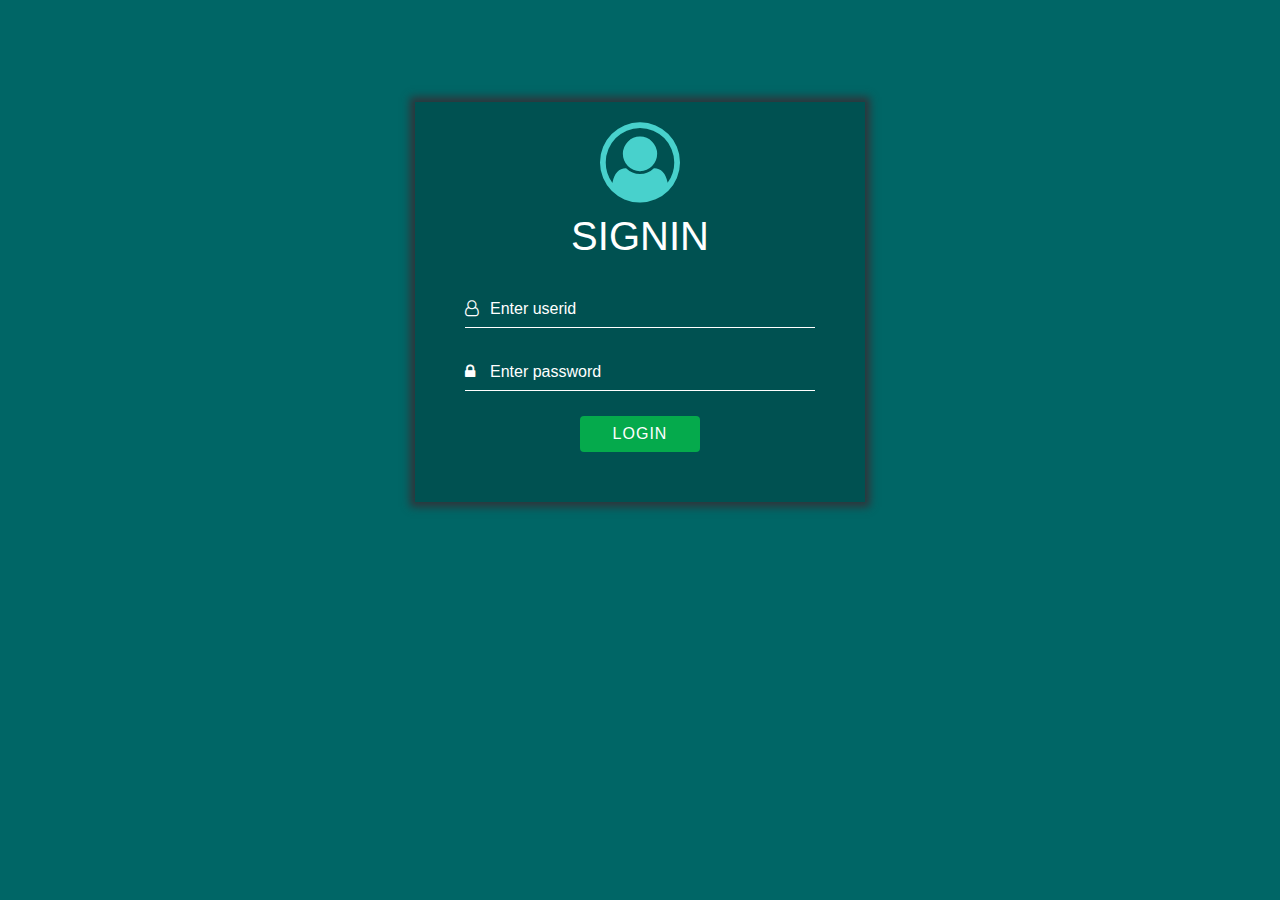
<file: index.html>
<!DOCTYPE html>
<html lang="en">

<head>
    <title>Kasi website</title>
    <meta charset="utf-8">
    <meta name="viewport" content="width=device-width, initial-scale=1">
    <link rel="stylesheet" href="https://stackpath.bootstrapcdn.com/font-awesome/4.7.0/css/font-awesome.min.css">
    <script src="https://ajax.googleapis.com/ajax/libs/jquery/3.4.0/jquery.min.js"></script>
    <link rel="stylesheet" href="https://maxcdn.bootstrapcdn.com/bootstrap/4.3.1/css/bootstrap.min.css">
    <script src="https://ajax.googleapis.com/ajax/libs/jquery/3.4.0/jquery.min.js"></script>
    <script src="https://cdnjs.cloudflare.com/ajax/libs/popper.js/1.14.7/umd/popper.min.js"></script>
    <script src="https://maxcdn.bootstrapcdn.com/bootstrap/4.3.1/js/bootstrap.min.js"></script>
    <script src="assets/js/login.js"></script>
    <link rel="stylesheet" href="assets/css/style.css">
</head>

<body>
    <div class="login-wrapper pageheight">
        <div class="loginoverlay">
            <div class="container">
                <div class="loaderblock">
                    <div class="login-loader"></div>
                </div>

                <form class="text-white" onsubmit="return false">
                    <p class="login-icon"><i class="fa fa-user-circle-o" aria-hidden="true"></i></p>
                    <h1 class="text-center">SIGNIN</h1>
                    <div class="form-group input-effect">
                        <input type="text" class="form-control effect-2" id="email" placeholder="Enter userid" name="email">
                        <i class="fa fa-user-o" aria-hidden="true"></i>

                        <!-- <span class="focus-border"></span> -->
                        <span style="color:red" id="emailerr"></span>
                    </div>
                    <div class="form-group input-effect">
                        <input type="password" class="form-control effect-2" id="pwd" placeholder="Enter password" name="pswd">
                        <i class="fa fa-lock" aria-hidden="true"></i>

                        <!-- <span class="focus-border"></span> -->
                        <span style="color:red" id="pwderr"></span>
                        <p id="loginerr" style="color:red"></p>
                    </div>
                    <!-- <input type="submit" id="submitbtn" class="btn btn-primary" value="input"> -->
                    <button type="submit" id="submitbtn" class="btn btn-primary"><span>LOGIN</span></button>
                    <!-- <button>save</button> -->
                    <!-- <a id="submitbtn" class="btn btn-primary" onclick="submit()"><span>LOGIN</span></a> -->
                    <span class="wait-text text-center mt-2">Please wait...</span>
                </form>
            </div>
            <div id="userimage">
            </div>
        </div>
    </div>
    <script>
        $(window).load(function() {
            // $(".col-3 input").val("");

            $(".input-effect input").focusout(function() {
                if ($(this).val() != "") {
                    $(this).addClass("has-content");
                } else {
                    $(this).removeClass("has-content");
                }
            })
        });
    </script>
</body>

</html>
</file>
<file: assets/css/style.css>
/* Default styles */

.row,
ul,
h1,
h2,
h3,
h4,
h5,
h6,
p {
    padding: 0px;
    margin: 0px;
}


/* Login page css start here */

.login-wrapper {
    /* background: url('../images/login-bg.jpg') no-repeat;
    background-attachment: fixed;
    background-size: cover; */
    background: teal;
}

.loginoverlay {
    background: rgba(0, 0, 0, 0.2);
    padding-top: 8%;
}

.login-wrapper .container {
    background: inherit;
    max-width: 450px;
    padding: 110px 50px 50px;
    position: relative;
    -webkit-box-shadow: 0 0 8px 5px #2F353B;
    box-shadow: 0 0 8px 5px #2F353B;
}

.login-icon {
    position: absolute;
    top: 20px;
    right: 0;
    left: 0;
    margin: auto;
    text-align: center;
}

.login-wrapper .fa-user-circle-o {
    font-size: 80px;
    color: mediumturquoise;
}

.login-wrapper h1 {
    margin-bottom: 30px;
}

.form-group {
    margin-bottom: 25px;
    position: relative;
}

.form-group i {
    position: absolute;
    top: 10px;
    transition: 0.4s;
}

.form-group input {
    background: none;
    border: none;
    border-bottom: 1px solid #fff;
    border-radius: 0px;
    padding-left: 25px;
    color: #fff;
}

.form-group input:focus,
.form-group input:active {
    background: none !important;
    outline: none;
    box-shadow: none;
    border-color: #fff;
    border-bottom: 1px solid #1df11ac2;
}

.form-group input:-internal-autofill-selected {
    background: none !important;
}

.form-control:focus {
    color: #fff;
}

.form-control:focus~i {
    color: #1df11ac2;
    transition: 0.4s;
}


/* .effect-2~.focus-border {
    position: absolute;
    bottom: 0;
    left: 50%;
    width: 0;
    height: 2px;
    background-color: #1df11ac2;
    transition: 0.4s;
} */


/* .effect-2:focus~.focus-border {
    width: 100%;
    transition: 0.4s;
    left: 0;
} */

.form-group input::placeholder {
    /* Chrome, Firefox, Opera, Safari 10.1+ */
    color: #fff;
    opacity: 1;
    /* Firefox */
}

.form-group input:-ms-input-placeholder {
    /* Internet Explorer 10-11 */
    color: #fff;
}

.form-group input::-ms-input-placeholder {
    /* Microsoft Edge */
    color: #fff;
}

#submitbtn {
    cursor: pointer;
    width: 120px;
    display: block;
    margin: auto;
    background: #0af94787;
    border: none;
    transition: all 0.5s;
}

#submitbtn span {
    cursor: pointer;
    display: inline-block;
    position: relative;
    transition: 0.5s;
    letter-spacing: 1px;
}

#submitbtn:hover span {
    padding-right: 25px;
}

#submitbtn:hover span::after {
    opacity: 1;
    right: 0;
}

#submitbtn span::after {
    content: '\00bb';
    position: absolute;
    opacity: 0;
    top: -13px;
    right: -20px;
    transition: 0.5s;
    font-size: 30px;
}

#submitbtn:hover {
    transition: all 0.5s;
    /* background: #2ec112; */
}


/* Login page css end here */


/* Dashboard page css start here */

.navbar {
    background: #000 !important;
}

.navbar-nav {
    margin-left: auto;
}

.navbar-brand {
    max-width: 80px;
}

.navbar-dark .navbar-nav .nav-link {
    padding: 8px 20px;
}

.userinfo {
    background: crimson;
    border-radius: 20px;
    padding: 35px;
    margin-top: 25px;
}

.userimage-block h2 {
    font-size: 22px;
    margin: 10px 0px;
    font-family: cursive;
}

.userimage-block h3 {
    font-size: 18px;
    font-family: cursive;
}

.userimage-block .img-inner {
    max-width: 230px;
    margin: auto;
}

.emp-details {
    padding-top: 5px;
}

.emp-details p {
    font-size: 18px;
    margin: 10px 0px;
}

.qrcode-inner {
    max-width: 250px;
    margin-left: auto;
}


/* .staff-table {
    margin: 50px auto;
    width: 70%;
} */

.staff-table th {
    font-size: 20px;
}

.staff-table td.name {
    word-break: break-all;
}

.staffpage {
    background: currentColor;
    padding-top: 50px;
}


/* Dashboard page css end here */


/* News page css start here */

#news-block h1 {
    color: navy;
    font-family: monospace;
    font-size: 50px;
    font-weight: bold;
    /* margin-top: 15px; */
}

.newspage .tab-pane {
    margin-top: 0px !important;
}

.news-list {
    margin: 30px 0px;
    color: #fff;
    background: rebeccapurple;
    border-radius: 15px;
    padding: 15px;
    -webkit-box-shadow: 0 0 5px 4px #A9A9A9;
    box-shadow: 0 0 5px 4px #A9A9A9;
}

.news-list .right-block {
    max-height: 200px;
    overflow: hidden;
}


/* .newspage .tabinner-block {
    max-height: 430px;
    overflow: hidden;
} */

.news-list .title {
    margin-bottom: 10px;
}

.news-list a {
    color: powderblue;
}

.nav-tabs {
    width: 50%;
    margin: auto;
}

.newspage .container {
    margin-top: 30px;
}

a:hover,
a:focus {
    outline: none;
    text-decoration: none;
}

.tab .nav-tabs {
    border: none;
    margin-bottom: 10px;
}

.tab .nav-tabs li a {
    padding: 10px 20px;
    margin-right: 15px;
    background: #f8333c;
    font-size: 17px;
    font-weight: 600;
    color: #fff;
    text-transform: uppercase;
    border: none;
    border-top: 3px solid #f8333c;
    border-bottom: 3px solid #f8333c;
    border-radius: 0;
    overflow: hidden;
    position: relative;
    transition: all 0.3s ease 0s;
}

.tab .nav-tabs li.active a,
.tab .nav-tabs li a:hover {
    border: none;
    border-top: 3px solid #f8333c;
    border-bottom: 3px solid #f8333c;
    background: #fff;
    color: #f8333c;
}

.tab .nav-tabs li a:before {
    content: "";
    border-top: 15px solid #f8333c;
    border-right: 15px solid transparent;
    border-bottom: 15px solid transparent;
    position: absolute;
    top: 0;
    left: -50%;
    transition: all 0.3s ease 0s;
}

.tab .nav-tabs li a:hover:before,
.tab .nav-tabs li.active a:before {
    left: 0;
}

.tab .nav-tabs li a:after {
    content: "";
    border-bottom: 15px solid #f8333c;
    border-left: 15px solid transparent;
    border-top: 15px solid transparent;
    position: absolute;
    bottom: 0;
    right: -50%;
    transition: all 0.3s ease 0s;
}

.tab .nav-tabs li a:hover:after,
.tab .nav-tabs li.active a:after {
    right: 0;
}

.tab .tab-content {
    padding: 20px 30px;
    border-top: 3px solid #384d48;
    border-bottom: 3px solid #384d48;
    font-size: 17px;
    color: #384d48;
    letter-spacing: 1px;
    line-height: 30px;
    position: relative;
}

.tab .tab-content:before {
    content: "";
    border-top: 25px solid #384d48;
    border-right: 25px solid transparent;
    border-bottom: 25px solid transparent;
    position: absolute;
    top: 0;
    left: 0;
}

.tab .tab-content:after {
    content: "";
    border-bottom: 25px solid #384d48;
    border-left: 25px solid transparent;
    border-top: 25px solid transparent;
    position: absolute;
    bottom: 0;
    right: 0;
}

.tab .tab-content h3 {
    font-size: 24px;
    margin-top: 0;
}

.Addemployee {
    background: crimson;
    padding: 15px 20px;
    display: inline-block;
    float: left;
}

.Addemployee input {
    width: 100%;
}

.staffpage .row {
    display: inline-block;
    margin: auto;
    width: 100%;
}

#staff-table {
    display: inline-block;
    float: left;
}

#staff-table {
    max-height: 500px;
    overflow: hidden;
}

.tab-pane,
.tab-pane h1 {
    margin-top: 0px;
}


/* .tableinner {
    max-height: 500px;
    overflow: hidden;
} */


/* News page css end here */


/* .bodyloginerr .focus-border {
    bottom: 23px;
} */

.loaderblock {
    position: absolute;
    width: 100%;
    left: 0;
    right: 0;
    top: 0;
}

.login-loader {
    display: none;
    height: 4px;
    width: 100%;
    position: relative;
    overflow: hidden;
    background-color: #ddd;
}

.login-loader:before {
    display: block;
    position: absolute;
    content: "";
    left: -200px;
    width: 200px;
    height: 4px;
    background-color: #28a745;
    animation: loading 2s linear infinite;
}

@keyframes loading {
    from {
        left: -200px;
        width: 30%;
    }
    50% {
        width: 30%;
    }
    70% {
        width: 70%;
    }
    80% {
        left: 50%;
    }
    95% {
        left: 120%;
    }
    to {
        left: 100%;
    }
}

.wait-text {
    display: none;
    color: red;
    /* display: block; */
}


/* .navbar.fixed {
    position: fixed;
    top: 0;
    width: 100%;
    z-index: 9;
} */
</file>
